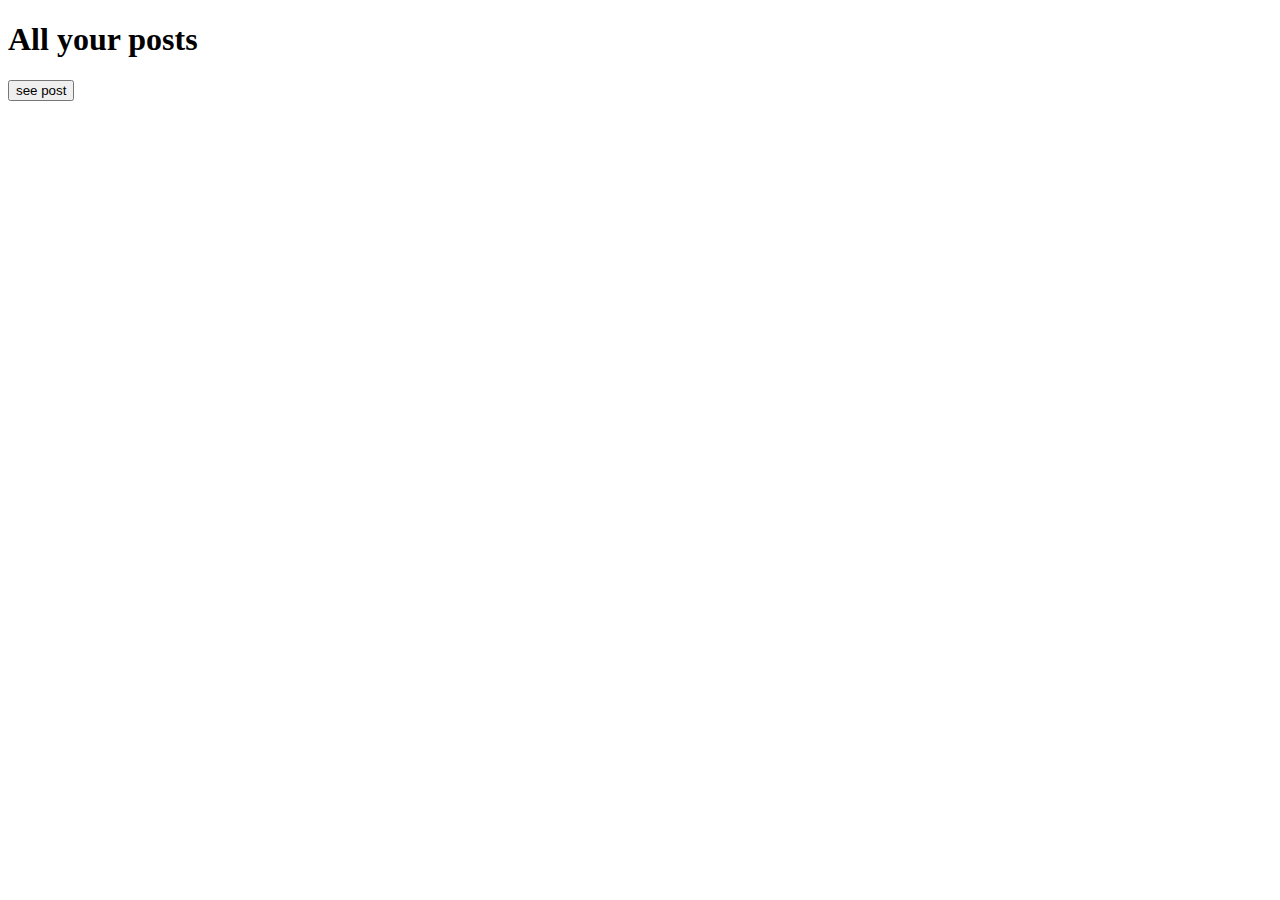
<file: src/main/resources/templates/posts/index.html>
<!DOCTYPE html>
<html xmlns:th="http://www.thymeleaf.org">
<head th:replace="partials/pagePieces :: head"></head>
<style th:replace="partials/pagePieces :: style"></style>
<link rel="stylesheet" th:href="@{/img/css/home.css}">
<body>
<nav th:replace="partials/pagePieces :: navbar"></nav>
<div class="container">
    <h1>All your posts</h1>
    <div clas="row">
        <div class="col">
            <div th:each="post : ${allPosts}">
                <div class="card">
                    <div class="card-title" th:text="${post.title}"></div>
                    <div class="card-body" th:text="${post.body}"></div>
                    <form th:action="@{/posts/{id}(id=${post.ID})}" th:value="${post.ID}" method="post">
                        <button type="submit">see post</button>
                    </form>
                </div>
            </div>
        </div>
    </div>
</div>


<div th:replace="partials/pagePieces :: footer"></div>
<script src="https://code.jquery.com/jquery-3.2.1.slim.min.js"
        integrity="sha384-KJ3o2DKtIkvYIK3UENzmM7KCkRr/rE9/Qpg6aAZGJwFDMVNA/GpGFF93hXpG5KkN"
        crossorigin="anonymous"></script>
<script src="https://cdnjs.cloudflare.com/ajax/libs/popper.js/1.12.9/umd/popper.min.js"
        integrity="sha384-ApNbgh9B+Y1QKtv3Rn7W3mgPxhU9K/ScQsAP7hUibX39j7fakFPskvXusvfa0b4Q"
        crossorigin="anonymous"></script>
<script src="https://maxcdn.bootstrapcdn.com/bootstrap/4.0.0/js/bootstrap.min.js"
        integrity="sha384-JZR6Spejh4U02d8jOt6vLEHfe/JQGiRRSQQxSfFWpi1MquVdAyjUar5+76PVCmYl"
        crossorigin="anonymous"></script>
</body>
</html>
</file>
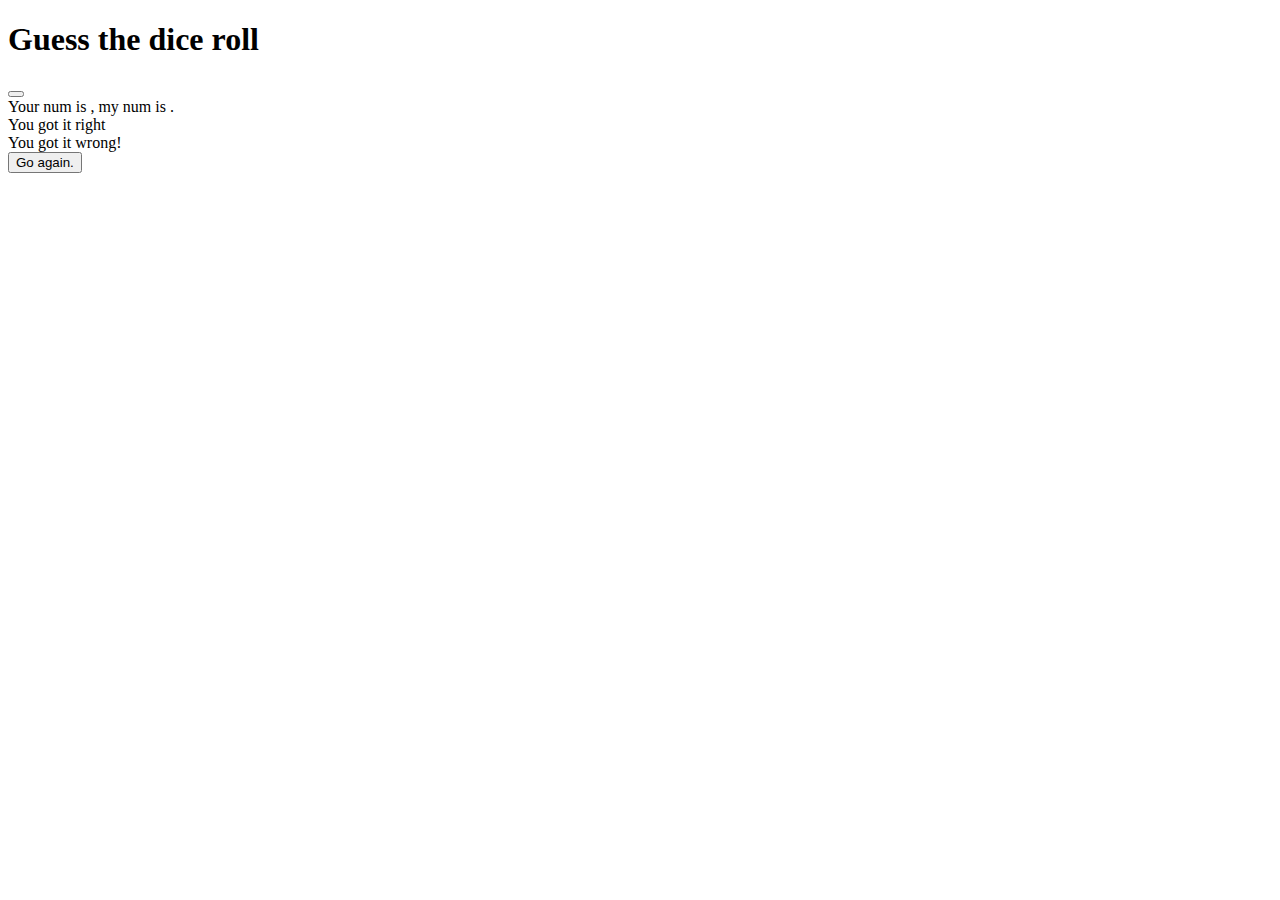
<file: src/main/resources/templates/roll-dice.html>
<!DOCTYPE html>
<html xmlns:th="http://www.thymeleaf.org">
<head th:replace="partials/pagePieces :: head"></head>
<style th:replace="partials/pagePieces :: style"></style>
<body>
<nav th:replace="partials/pagePieces :: navbar"></nav>

<div class="container">
    <h1>Guess the dice roll</h1>
    <div th:each="side : ${possibleResults}">
        <form th:action="@{/roll-dice/{side}(side=${side})}" method="post">
            <button type="submit" th:text="${side}"></button>
        </form>
    </div>


    <div th:if="${guess} != null">
        Your num is <span th:text="${guess}"></span> , my num is <span th:text="${roll}"></span>.
        <div th:if="${roll == guess}">
            <span> You got it right</span>
        </div>
        <div th:if="${roll != guess}">
            <span> You got it wrong!</span>
        </div>
        <form th:action="@{/roll-dice}" method="get">
            <button type="submit">Go again.</button>
        </form>
    </div>
</div>
<div th:replace="partials/pagePieces :: footer"></div>
<script src="https://code.jquery.com/jquery-3.2.1.slim.min.js"
        integrity="sha384-KJ3o2DKtIkvYIK3UENzmM7KCkRr/rE9/Qpg6aAZGJwFDMVNA/GpGFF93hXpG5KkN"
        crossorigin="anonymous"></script>
<script src="https://cdnjs.cloudflare.com/ajax/libs/popper.js/1.12.9/umd/popper.min.js"
        integrity="sha384-ApNbgh9B+Y1QKtv3Rn7W3mgPxhU9K/ScQsAP7hUibX39j7fakFPskvXusvfa0b4Q"
        crossorigin="anonymous"></script>
<script src="https://maxcdn.bootstrapcdn.com/bootstrap/4.0.0/js/bootstrap.min.js"
        integrity="sha384-JZR6Spejh4U02d8jOt6vLEHfe/JQGiRRSQQxSfFWpi1MquVdAyjUar5+76PVCmYl"
        crossorigin="anonymous"></script>
</body>
</html>
</file>
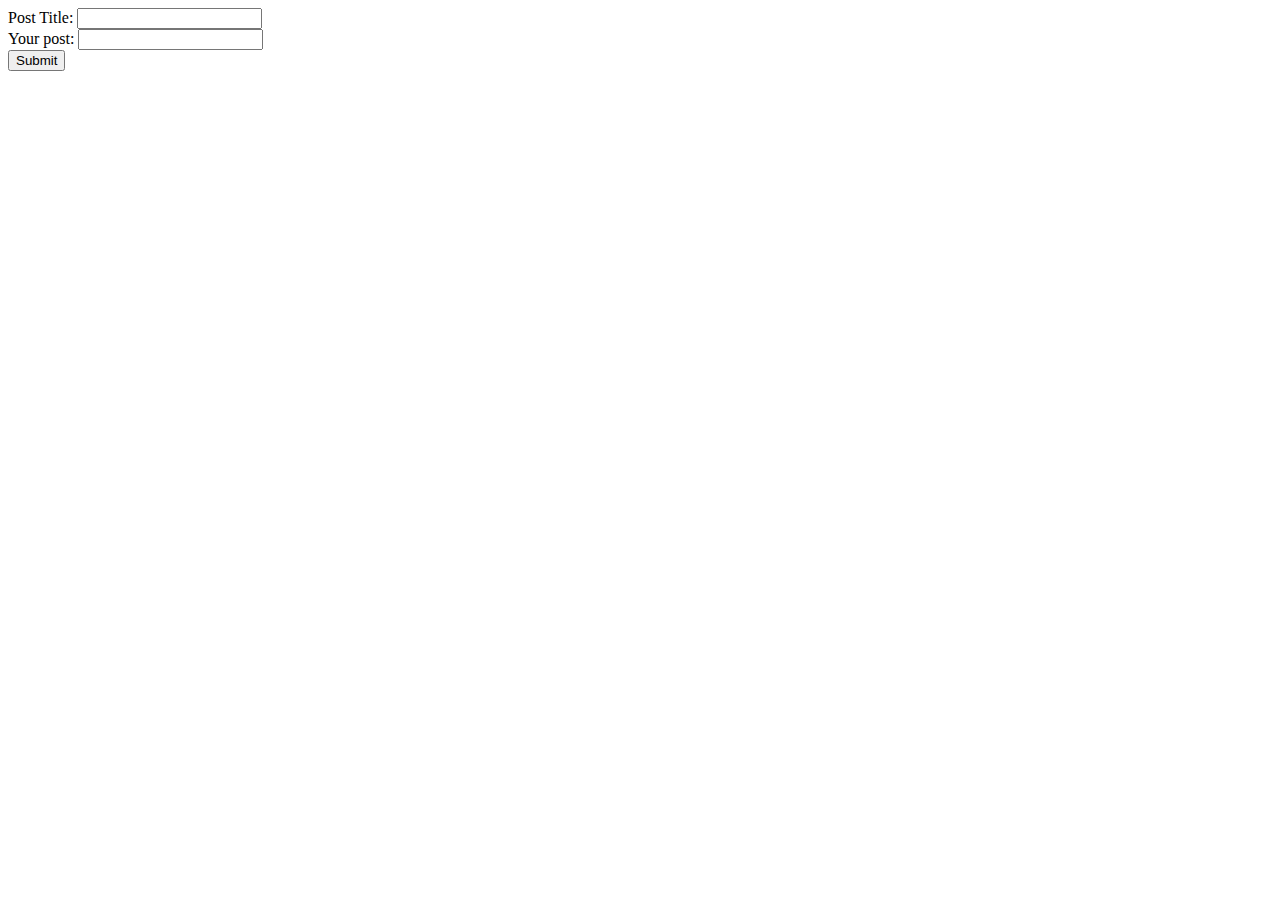
<file: src/main/resources/templates/posts/create.html>
<!DOCTYPE html>
<html xmlns:th="http://www.thymeleaf.org">
<head th:replace="partials/pagePieces :: head"></head>
<style th:replace="partials/pagePieces :: style"></style>
<body>
<nav th:replace="partials/pagePieces :: navbar"></nav>

<div class="container">
    <form th:action="@{/posts/create}" th:method="post" th:object="${post}">
        Post Title:
        <input th:field="*{title}"/>
        <br>
        Your post:
        <input th:field="*{body}">
        <br>
        <button type="submit">Submit</button>
    </form>

</div>
<div th:replace="partials/pagePieces :: footer"></div>
<script src="https://code.jquery.com/jquery-3.2.1.slim.min.js"
        integrity="sha384-KJ3o2DKtIkvYIK3UENzmM7KCkRr/rE9/Qpg6aAZGJwFDMVNA/GpGFF93hXpG5KkN"
        crossorigin="anonymous"></script>
<script src="https://cdnjs.cloudflare.com/ajax/libs/popper.js/1.12.9/umd/popper.min.js"
        integrity="sha384-ApNbgh9B+Y1QKtv3Rn7W3mgPxhU9K/ScQsAP7hUibX39j7fakFPskvXusvfa0b4Q"
        crossorigin="anonymous"></script>
<script src="https://maxcdn.bootstrapcdn.com/bootstrap/4.0.0/js/bootstrap.min.js"
        integrity="sha384-JZR6Spejh4U02d8jOt6vLEHfe/JQGiRRSQQxSfFWpi1MquVdAyjUar5+76PVCmYl"
        crossorigin="anonymous"></script>
</body>
</html>
</file>
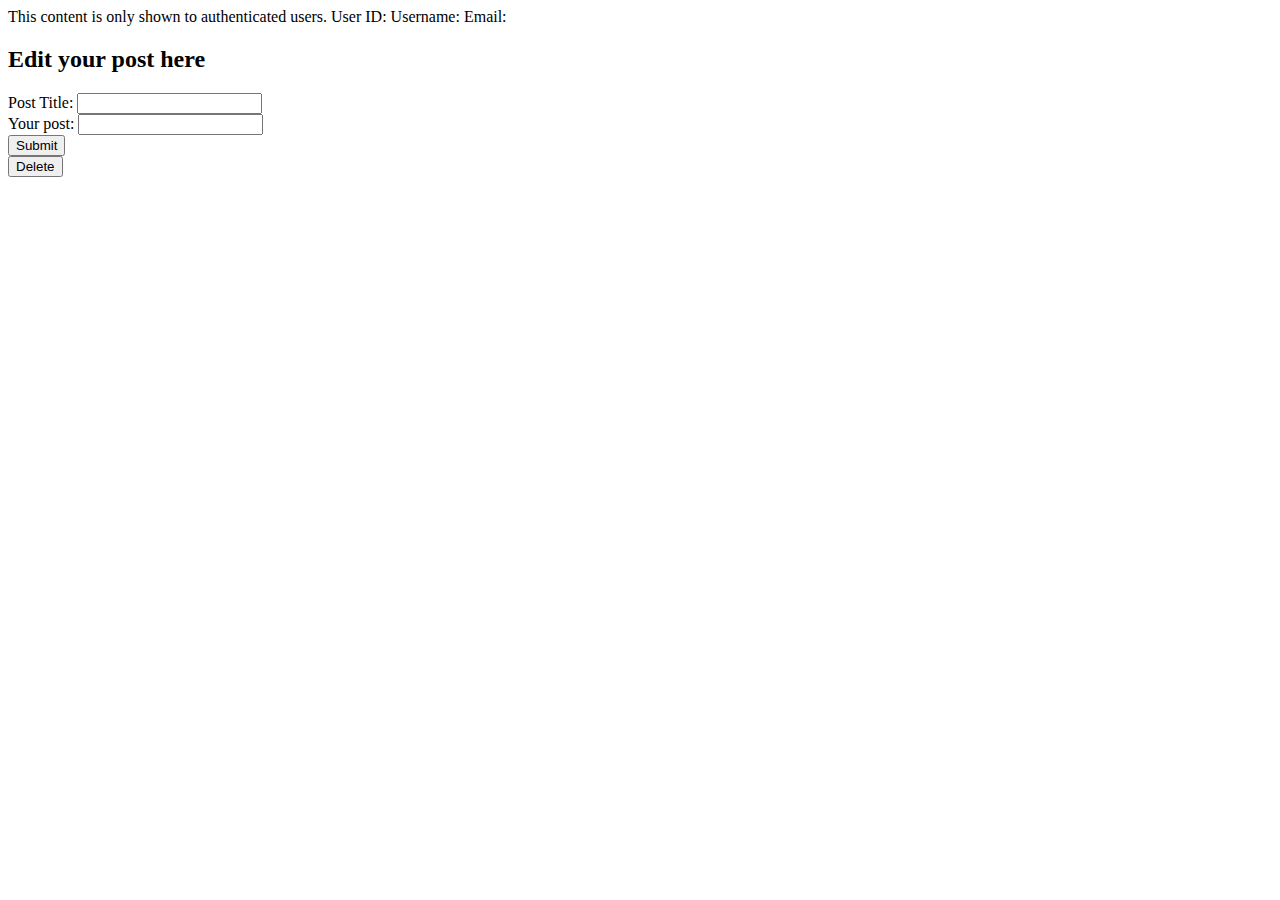
<file: src/main/resources/templates/posts/edit.html>
<!DOCTYPE html>
<html xmlns:th="http://www.thymeleaf.org"
      xmlns:sec="http://www.thymeleaf.org/extras/spring-security">
<head th:replace="partials/pagePieces :: head"></head>
<style th:replace="partials/pagePieces :: style"></style>
<link rel="stylesheet" th:href="@{/img/css/home.css}">
<body>
<nav th:replace="partials/pagePieces :: navbar"></nav>

<div class="container">
    <div class="row">
        <div class="col">
            <div sec:authorize="isAuthenticated()">
                This content is only shown to authenticated users.

                User ID: <span th:text="${#authentication.principal.id}"/>
                Username: <span th:text="${#authentication.principal.username}"/>
                Email: <span th:text="${#authentication.principal.email}"/>
            </div>
            <h2>Edit your post here</h2>
            <form th:action="@{/posts/{id}/edit(id=${post.ID})}" method="post">
                Post Title:
                <input name="title" th:value="${post.title}"/>
                <br>
                Your post:
                <input type="text" name="body" th:value="${post.body}"/>
                <br>
                <button th:type="submit" class="btn">Submit</button>
            </form>
            <form th:action="@{/posts/{id}/delete(id=${post.ID})}" th:method="delete">
                <button th:type="submit" class="btn btn-danger">Delete</button>
            </form>
        </div>
    </div>
</div>


<div th:replace="partials/pagePieces :: footer"></div>
<script src="https://code.jquery.com/jquery-3.2.1.slim.min.js"
        integrity="sha384-KJ3o2DKtIkvYIK3UENzmM7KCkRr/rE9/Qpg6aAZGJwFDMVNA/GpGFF93hXpG5KkN"
        crossorigin="anonymous"></script>
<script src="https://cdnjs.cloudflare.com/ajax/libs/popper.js/1.12.9/umd/popper.min.js"
        integrity="sha384-ApNbgh9B+Y1QKtv3Rn7W3mgPxhU9K/ScQsAP7hUibX39j7fakFPskvXusvfa0b4Q"
        crossorigin="anonymous"></script>
<script src="https://maxcdn.bootstrapcdn.com/bootstrap/4.0.0/js/bootstrap.min.js"
        integrity="sha384-JZR6Spejh4U02d8jOt6vLEHfe/JQGiRRSQQxSfFWpi1MquVdAyjUar5+76PVCmYl"
        crossorigin="anonymous"></script>
</body>
</html>
</file>
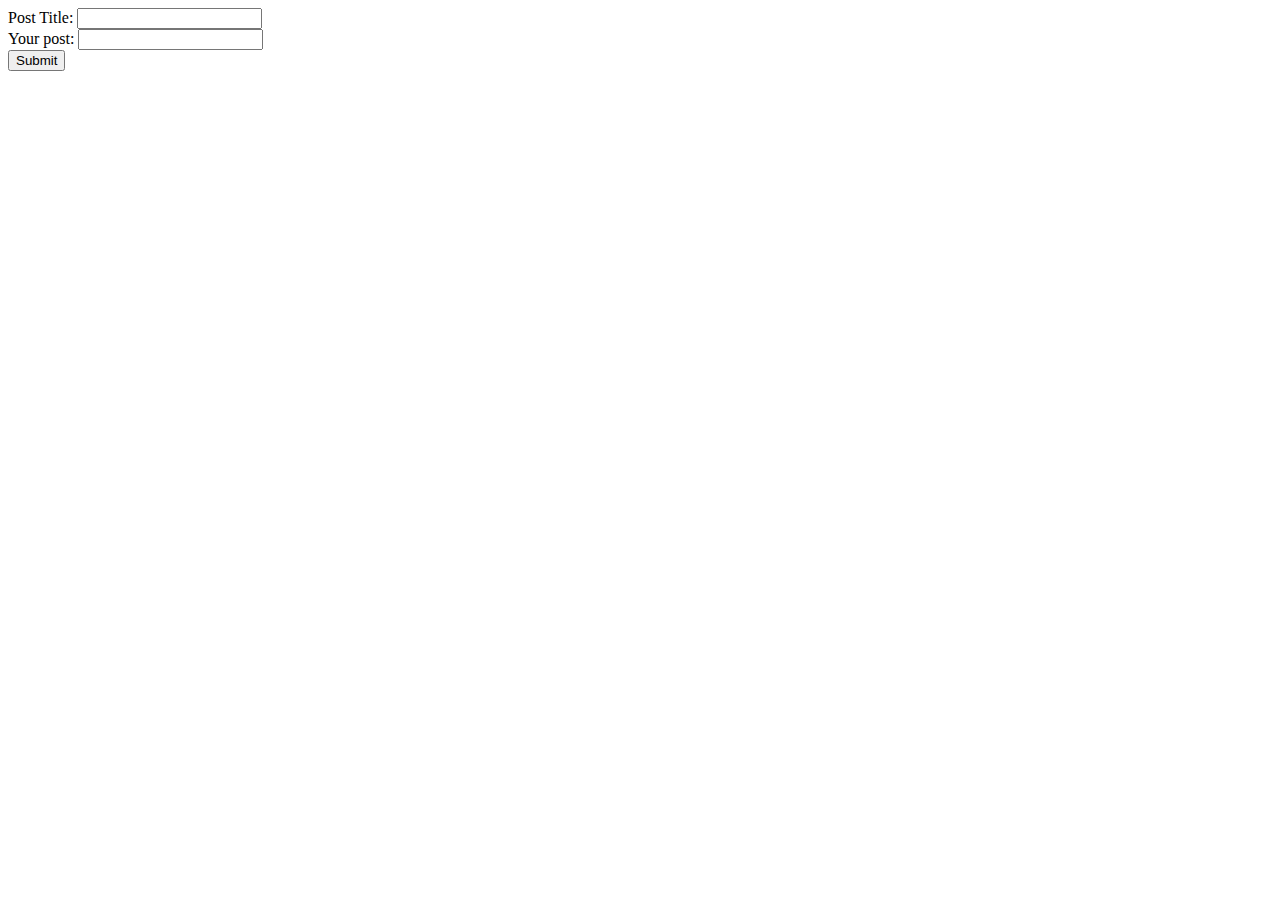
<file: src/main/resources/templates/posts/new.html>
<!DOCTYPE html>
<html xmlns:th="http://www.thymeleaf.org">
<head th:replace="partials/pagePieces :: head"></head>
<style th:replace="partials/pagePieces :: style"></style>
<link rel="stylesheet" th:href="@{/img/css/home.css}">
<body>
<nav th:replace="partials/pagePieces :: navbar"></nav>

<div class="container">
    <form th:action="@{/posts/create}" th:method="post" th:object="${post}">
        Post Title:
        <input th:field="*{title}"/>
        <br>
        Your post:
        <input th:field="*{body}">
        <br>
        <button type="submit">Submit</button>
    </form>

</div>
<div th:replace="partials/pagePieces :: footer"></div>
<script src="https://code.jquery.com/jquery-3.2.1.slim.min.js"
        integrity="sha384-KJ3o2DKtIkvYIK3UENzmM7KCkRr/rE9/Qpg6aAZGJwFDMVNA/GpGFF93hXpG5KkN"
        crossorigin="anonymous"></script>
<script src="https://cdnjs.cloudflare.com/ajax/libs/popper.js/1.12.9/umd/popper.min.js"
        integrity="sha384-ApNbgh9B+Y1QKtv3Rn7W3mgPxhU9K/ScQsAP7hUibX39j7fakFPskvXusvfa0b4Q"
        crossorigin="anonymous"></script>
<script src="https://maxcdn.bootstrapcdn.com/bootstrap/4.0.0/js/bootstrap.min.js"
        integrity="sha384-JZR6Spejh4U02d8jOt6vLEHfe/JQGiRRSQQxSfFWpi1MquVdAyjUar5+76PVCmYl"
        crossorigin="anonymous"></script>
</body>
</html>
</file>
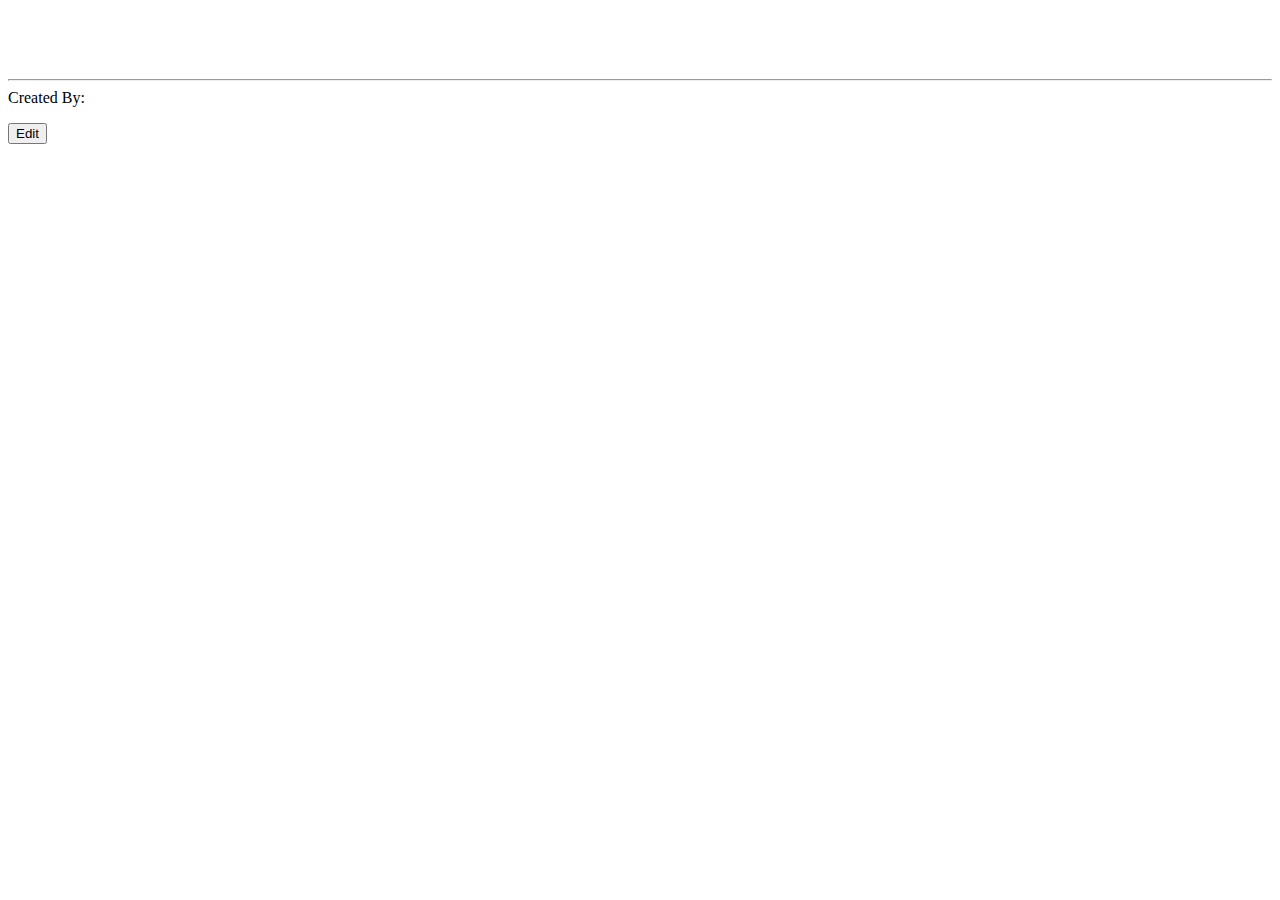
<file: src/main/resources/templates/posts/show.html>
<!DOCTYPE html>
<html xmlns:th="http://www.thymeleaf.org">
<head th:replace="partials/pagePieces :: head"></head>
<style th:replace="partials/pagePieces :: style"></style>
<link rel="stylesheet" th:href="@{/img/css/home.css}">
<body>
<nav th:replace="partials/pagePieces :: navbar"></nav>

<div class="container">
    <div clas="row">
        <div class="col-8">
            <h3 th:text="${post.title}"></h3>
            <br>
            <p th:text="${post.body}"></p>
            <br>
            <hr>
            Created By: <p th:text="${user.username}">
        </div>
        <div>
            <form th:action="@{/posts/{id}/edit(id=${post.ID})}" th:value="${post.ID}" method="post">
                <button type="button" class="btn btn-success"><a th:href="@{/posts/{id}/edit(id=${post.ID})}">Edit</a></button>
            </form>
        </div>
    </div>
</div>


<div th:replace="partials/pagePieces :: footer"></div>
<script src="https://code.jquery.com/jquery-3.2.1.slim.min.js"
        integrity="sha384-KJ3o2DKtIkvYIK3UENzmM7KCkRr/rE9/Qpg6aAZGJwFDMVNA/GpGFF93hXpG5KkN"
        crossorigin="anonymous"></script>
<script src="https://cdnjs.cloudflare.com/ajax/libs/popper.js/1.12.9/umd/popper.min.js"
        integrity="sha384-ApNbgh9B+Y1QKtv3Rn7W3mgPxhU9K/ScQsAP7hUibX39j7fakFPskvXusvfa0b4Q"
        crossorigin="anonymous"></script>
<script src="https://maxcdn.bootstrapcdn.com/bootstrap/4.0.0/js/bootstrap.min.js"
        integrity="sha384-JZR6Spejh4U02d8jOt6vLEHfe/JQGiRRSQQxSfFWpi1MquVdAyjUar5+76PVCmYl"
        crossorigin="anonymous"></script>
</body>
</html>
</file>
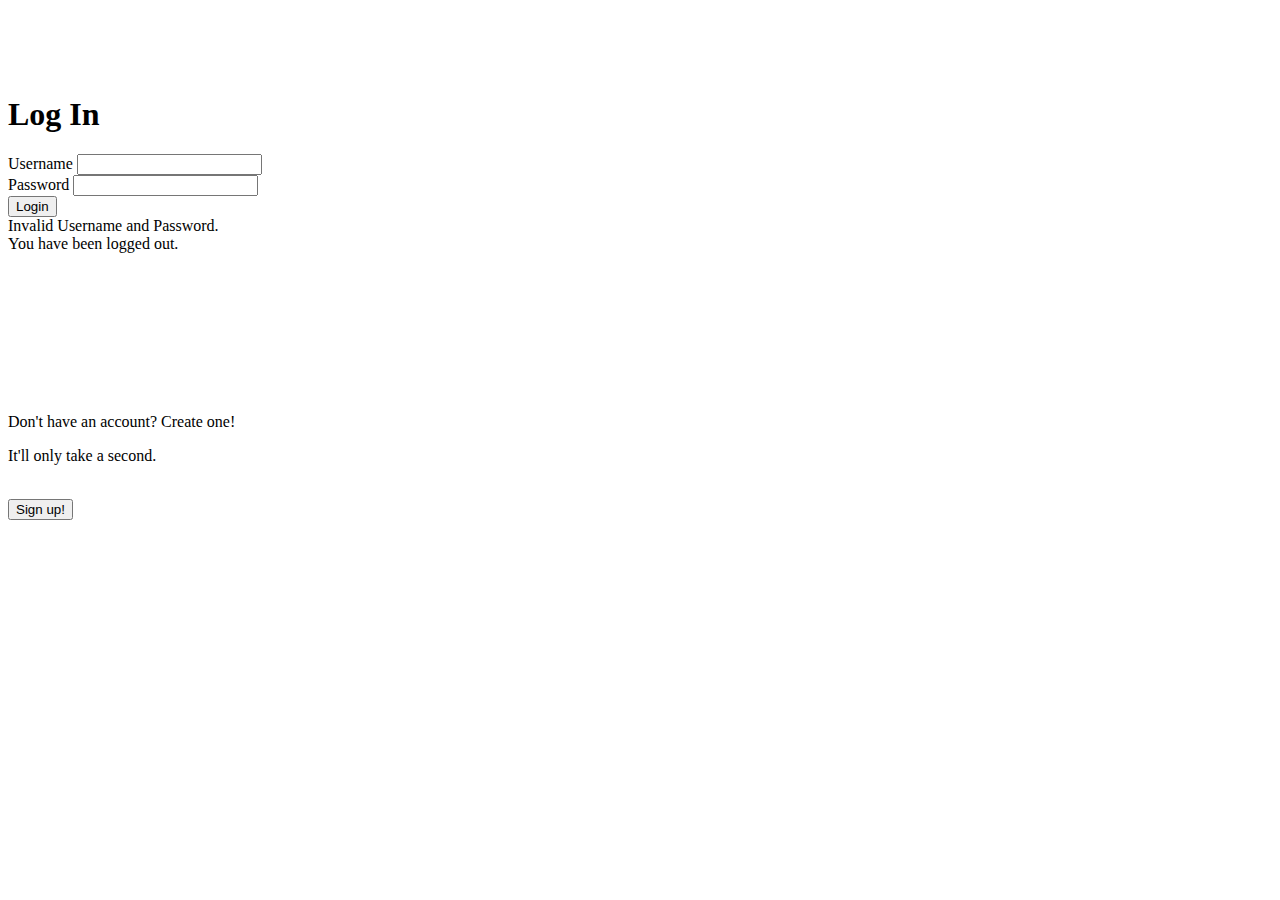
<file: src/main/resources/templates/users/login.html>
<!DOCTYPE html>
<html xmlns:th="http://www.thymeleaf.org">
<head th:replace="partials/pagePieces :: head">
</head>
<link rel="stylesheet" th:href="@{/img/css/home.css}">
<style th:replace="partials/pagePieces :: style"></style>
<style>
    body {
        margin-top: 6rem;
    }
    .card{
        margin-top: 5rem;
        margin-bottom: 10rem;
        width: 90%;
    }
</style>
<body>
<nav th:replace="partials/pagePieces :: navbar"></nav>
<div class="container d-flex align-items-center flex-column">
    <div class="card">
    <div class="row">
        <div class="col-10 m-auto p-4">
            <h1>Log In</h1>
            <form th:action="@{/login}" method="post">
                <div class="form-group">
                    <label for="username">Username</label>
                    <input id="username" class="form-control" name="username" type="text"/>
                </div>
                <div class="form-group">
                    <label for="password">Password</label>
                    <input id="password" class="form-control" name="password" type="password"/>
                </div>
                <!--        <input type="submit" value="Log In"/>-->
                <button type="submit" value="Log In" class="btn btn-outline-primary">Login</button>
            </form>
            <div th:if="${param.error}" class="invalid-feedback">
                Invalid Username and Password.
            </div>
            <div th:if="${param.logout}" class="valid-feedback">
                You have been logged out.
            </div>
        </div>
    </div>
    </div>


    <div class="row">
        <div class="card text-center align-self-end p-2">
            <p>Don't have an account? Create one!</p>
            <p>It'll only take a second.</p><br>

            <a href="/sign-up">
                <button class="btn btn-outline-secondary">Sign up!</button>
            </a>
        </div>
    </div>
</div>
</body>
</html>
</file>
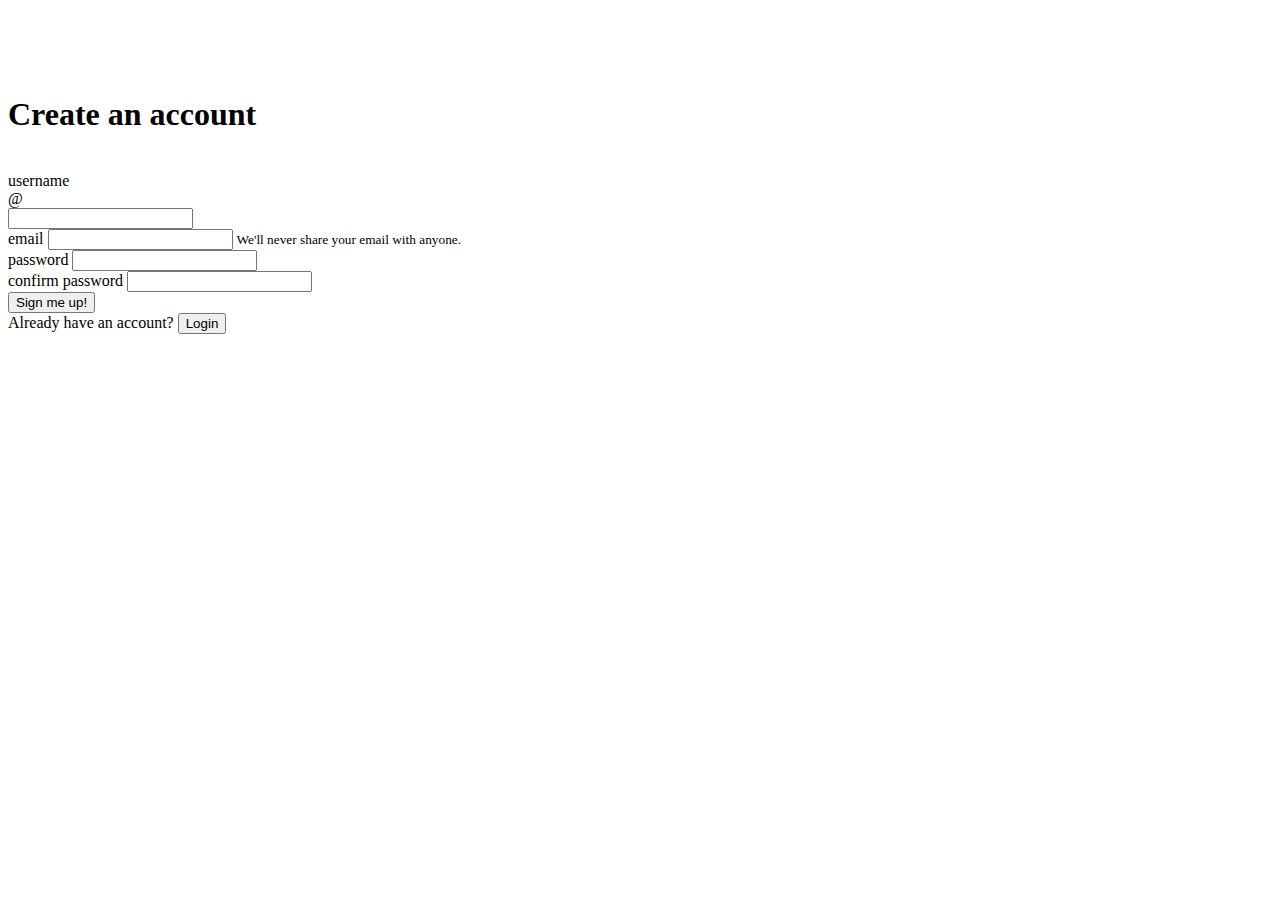
<file: src/main/resources/templates/users/sign-up.html>
<!DOCTYPE html>
<html xmlns:th="http://www.thymeleaf.org">
<head th:replace="partials/pagePieces :: head"></head>
<style th:replace="partials/pagePieces :: style"></style>
<style>
    body {
        margin-top: 6rem;
    }
</style>
<link rel="stylesheet" th:href="@{/img/css/home.css}">
<body>
<nav th:replace="partials/pagePieces :: navbar"></nav>
<div class="container">
    <div class="row d-flex flex-column">
        <h1>Create an account</h1>
        <br>
        <div class="card">
            <form th:action="@{/sign-up}" method="POST" th:object="${user}" class="m-3">
                <div class="form-row">
                    <div class="col-6">
                        <label for="username">username</label>
                        <div class="input-group">
                            <div class="input-group-prepend">
                                <span class="input-group-text" id="inputGroupPrepend3">@</span>
                            </div>
                            <input id="username" class="form-control" th:field="*{username}" th:placeholder="username"/>
                        </div>
                    </div>
                    <div class="col-6">
                        <div class="form-group">
                            <label for="email">email</label>
                            <input class="form-control" id="email" th:field="*{email}"/>
                            <small id="emailHelp" class="form-text text-muted">We'll never share your email with
                                anyone.</small>
                        </div>
                    </div>
                </div>
                <div class="form-row">
                    <div class="col-6">
                        <div class="form-group">
                            <label for="password">password</label>
                            <input id="password" class="form-control" type="password" th:field="*{password}"/>
                        </div>
                    </div>
                    <div class="col-6">
                        <div class="form-group">
                            <label for="passwordValid">confirm password</label>
                            <input id="passwordValid" class="form-control" type="password"/>
                            <!--                th:field="*{password}"-->
                        </div>
                    </div>
                </div>
                <button value="Sign me up!" type="submit" class="btn btn-outline-primary my-2">Sign me up!</button>
                <!--            <input value="Sign me up!" type="submit"/>-->
            </form>
        </div>
    </div>
    <div class="row">
        <div>Already have an account?
            <a href="/login">
                <button class="btn btn-outline-secondary my-2">Login</button>
            </a>
        </div>
    </div>
</div>
<script src="https://code.jquery.com/jquery-3.2.1.slim.min.js"
        integrity="sha384-KJ3o2DKtIkvYIK3UENzmM7KCkRr/rE9/Qpg6aAZGJwFDMVNA/GpGFF93hXpG5KkN"
        crossorigin="anonymous"></script>
<script src="https://cdnjs.cloudflare.com/ajax/libs/popper.js/1.12.9/umd/popper.min.js"
        integrity="sha384-ApNbgh9B+Y1QKtv3Rn7W3mgPxhU9K/ScQsAP7hUibX39j7fakFPskvXusvfa0b4Q"
        crossorigin="anonymous"></script>
<script src="https://maxcdn.bootstrapcdn.com/bootstrap/4.0.0/js/bootstrap.min.js"
        integrity="sha384-JZR6Spejh4U02d8jOt6vLEHfe/JQGiRRSQQxSfFWpi1MquVdAyjUar5+76PVCmYl"
        crossorigin="anonymous"></script>
</body>
</html>
</file>
